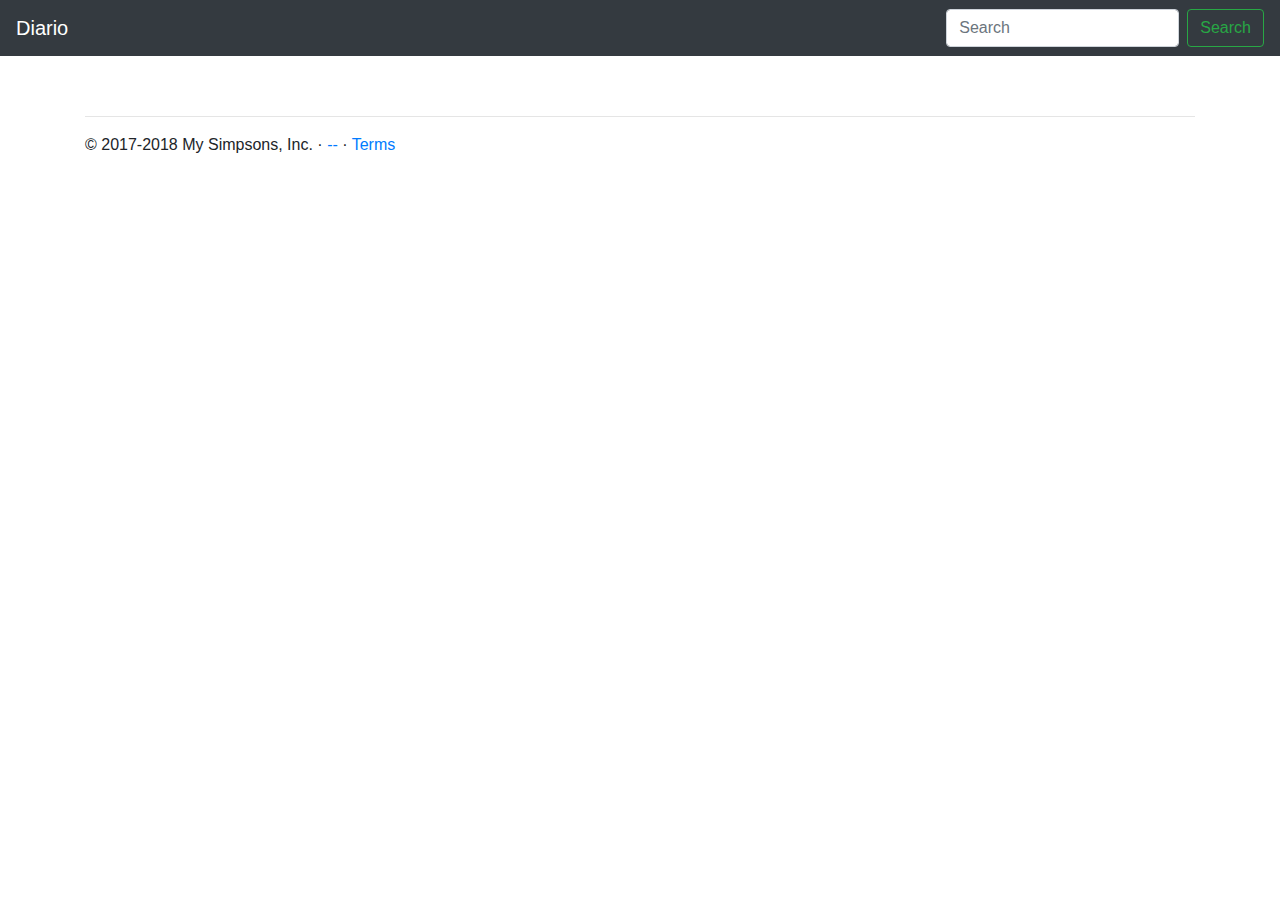
<file: Programan/index.html>
<!DOCTYPE html>
<html lang="en">
    <head>
        <meta charset="UTF-8">
        <meta name="viewport" content="width=device-width, initial-scale=1.0">
        <title>Los Simpsons</title>
        <link rel="stylesheet" href="https://maxcdn.bootstrapcdn.com/bootstrap/4.0.0/css/bootstrap.min.css" integrity="sha384-Gn5384xqQ1aoWXA+058RXPxPg6fy4IWvTNh0E263XmFcJlSAwiGgFAW/dAiS6JXm" crossorigin="anonymous">
    </head>
    <body onload='getUsers()'>
        <header>
            <nav class="navbar navbar-expand-md navbar-dark fixed-top bg-dark">
              <a class="navbar-brand" href="#">Diario</a>
              <button class="navbar-toggler" type="button" data-toggle="collapse" data-target="#navbarCollapse" aria-controls="navbarCollapse" aria-expanded="false" aria-label="Toggle navigation">
                <span class="navbar-toggler-icon"></span>
              </button>
              <div class="collapse navbar-collapse" id="navbarCollapse">
                <ul class="navbar-nav mr-auto">
                </ul>
                <form class="form-inline mt-2 mt-md-0">
                  <input class="form-control mr-sm-2" id="search" type="text" placeholder="Search" aria-label="Search"> <!--  value="Homer Simpson" -->
                  <button class="btn btn-outline-success my-2 my-sm-0" type="button" onclick="searchArrayByField()"> Search</button> <!--onclick="searchArrayByField()"-->
                </form>
              </div>
            </nav>
        </header>

        <main role="main">
            <div class="container marketing" style="margin-top: 100px;" onload='getUsers()'>
			
                <div class="row">
                  <!--div class="col-lg-4">
                    <img class="rounded-circle" src="[data-uri]" alt="Generic placeholder image" width="140" height="140">
                    <h2>Heading</h2>
                    <p>Donec sed odio dui. Etiam porta sem malesuada magna mollis euismod. Nullam id dolor id nibh ultricies vehicula ut id elit. Morbi leo risus, porta ac consectetur ac, vestibulum at eros. Praesent commodo cursus magna.</p>
                    <p><a class="btn btn-secondary" href="#" role="button">View details &raquo;</a></p>
                  </div-->
                
			</div>
              
                <hr class="featurette-divider">
                <div class="row featurette">
                  <!--div class="col-md-7">
                    <h2 class="featurette-heading">First featurette heading. <span class="text-muted">It'll blow your mind.</span></h2>
                    <p class="lead">Donec ullamcorper nulla non metus auctor fringilla. Vestibulum id ligula porta felis euismod semper. Praesent commodo cursus magna, vel scelerisque nisl consectetur. Fusce dapibus, tellus ac cursus commodo.</p>
                  </div>
                  <div class="col-md-5">
                    <img class="featurette-image img-fluid mx-auto" data-src="holder.js/500x500/auto" alt="Generic placeholder image">
                 
                  </div-->
				  
                </div>
				
				
        
        </main>

        <footer class="container">
            <p>&copy; 2017-2018 My Simpsons, Inc. &middot; <a href="#">--</a> &middot; <a href="#">Terms</a></p>
        </footer>

        <script src="https://code.jquery.com/jquery-3.2.1.slim.min.js" integrity="sha384-KJ3o2DKtIkvYIK3UENzmM7KCkRr/rE9/Qpg6aAZGJwFDMVNA/GpGFF93hXpG5KkN" crossorigin="anonymous"></script>
        <script src="https://cdnjs.cloudflare.com/ajax/libs/popper.js/1.12.9/umd/popper.min.js" integrity="sha384-ApNbgh9B+Y1QKtv3Rn7W3mgPxhU9K/ScQsAP7hUibX39j7fakFPskvXusvfa0b4Q" crossorigin="anonymous"></script>
        <script src="https://maxcdn.bootstrapcdn.com/bootstrap/4.0.0/js/bootstrap.min.js" integrity="sha384-JZR6Spejh4U02d8jOt6vLEHfe/JQGiRRSQQxSfFWpi1MquVdAyjUar5+76PVCmYl" crossorigin="anonymous"></script>
		<script src="script.js"></script>
	</body>
</html>
</file>
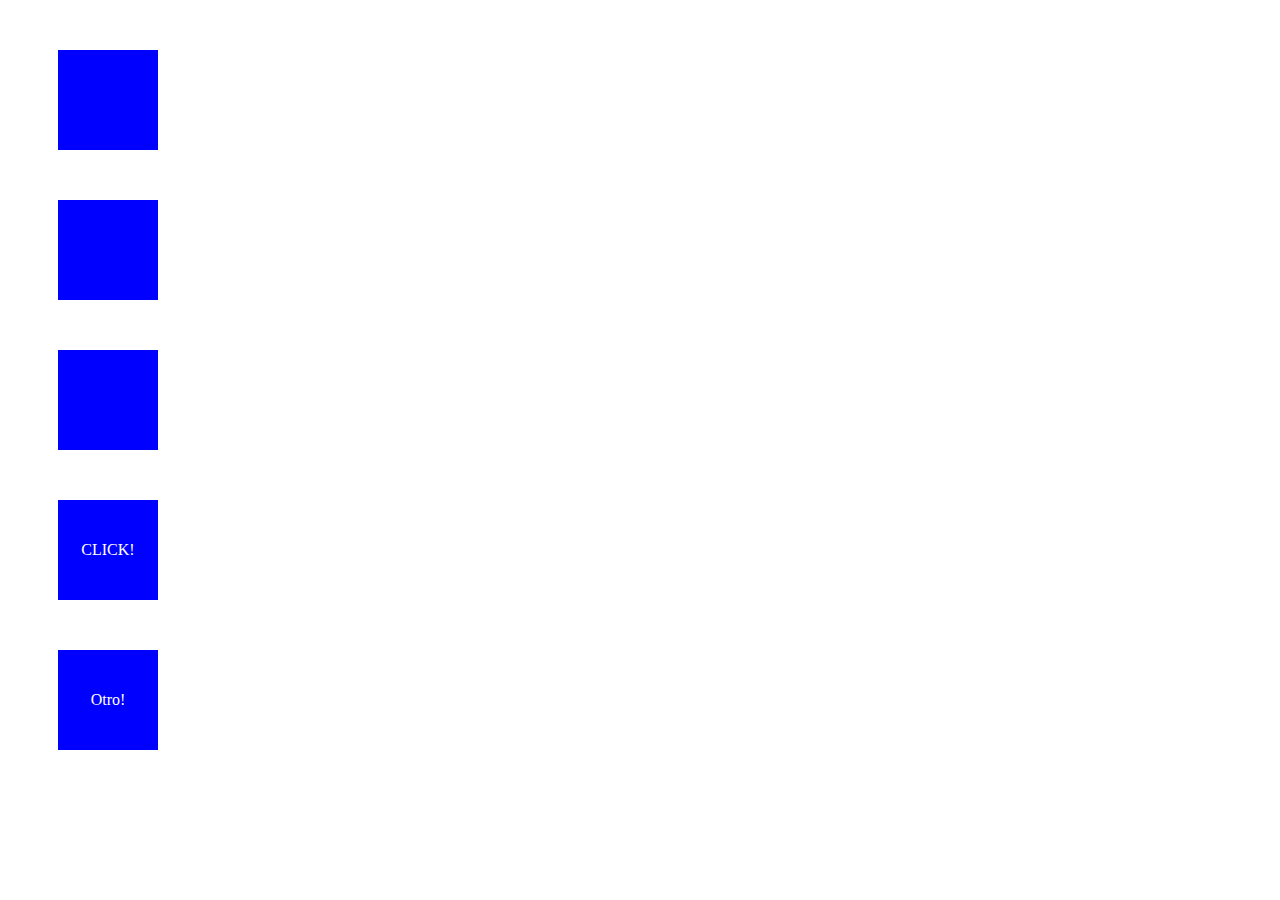
<file: Programo/src/index.html>
<!DOCTYPE html>
<html lang="en">

<head>
    <meta charset="UTF-8">
    <meta name="viewport" content="width=device-width, initial-scale=1.0">
    <title>Librería propia</title>
    <link rel="stylesheet" href="style.css">
</head>

<body>
    <div class="square" id="move"></div>
    <div class="square" id="move2"></div>
    <div class="square" id="rotate"></div>
    <div class="square fade" id="fade">CLICK!</div>
    <div class="square fade2" id="fade2">Otro!</div>

    <!-- Manejo sin modulos -->
    <!-- <script src="lib.js"></script>
    <script src="script.js"></script> -->
    

    <!-- Manejo de modulos -->
   <!--  <script src="lib.js" type="module"></script> -->
    <script src="script.js" type="module"></script>
</body>

</html>
</file>
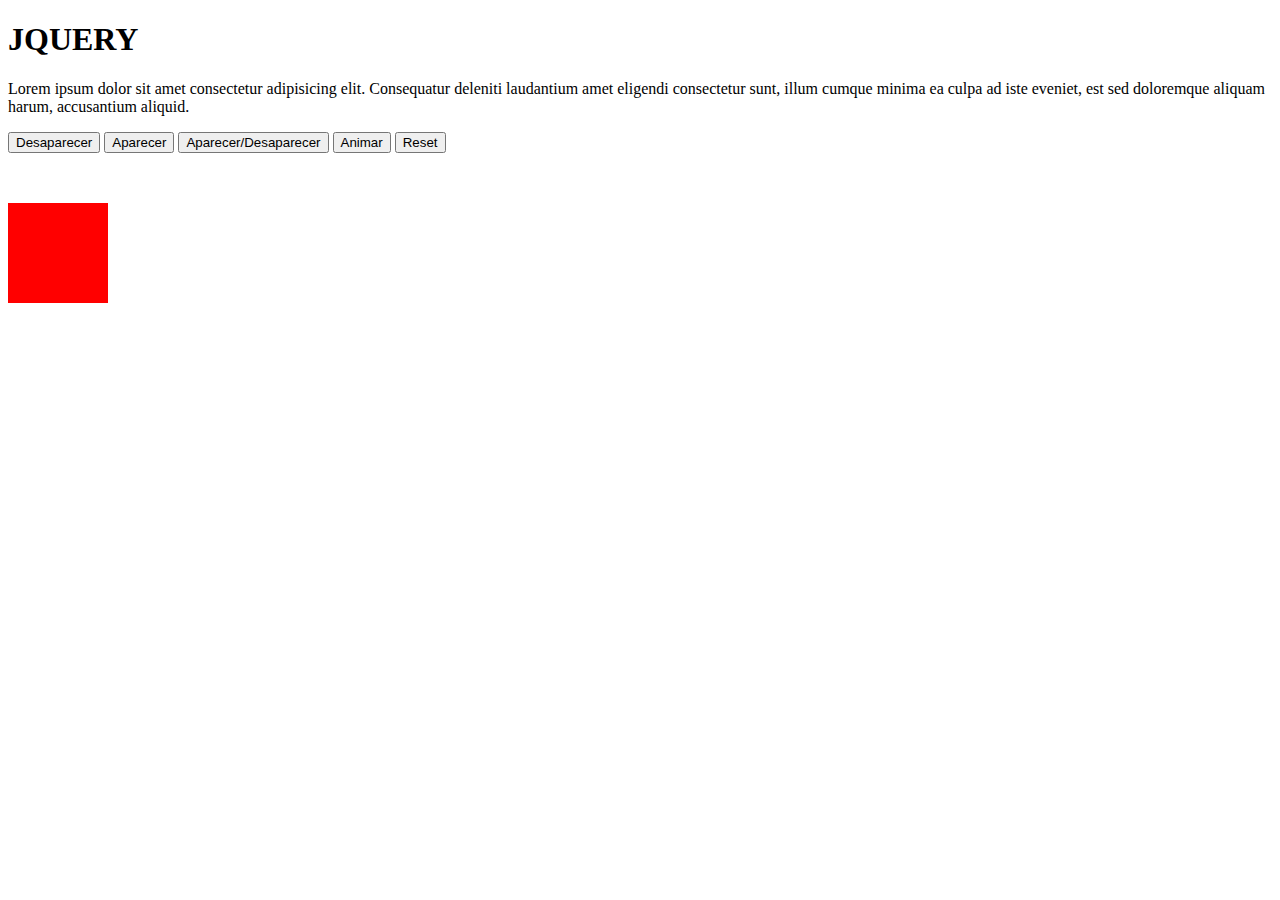
<file: Programo/src/jqueryEjemplo/index.html>
<!DOCTYPE html>
<html lang="en">
<head>
    <meta charset="UTF-8">
    <meta name="viewport" content="width=device-width, initial-scale=1.0">
    <title>JQuery</title>
    <link rel="stylesheet" href="style.css">
    <script src="https://ajax.googleapis.com/ajax/libs/jquery/3.4.1/jquery.min.js"></script>
    <script src="script.js"></script> 
</head>
<body>
    <h1>Título a agregar</h1>
    <p class="par">Lorem ipsum dolor sit amet consectetur adipisicing elit. Consequatur deleniti laudantium amet eligendi consectetur sunt, illum cumque minima ea culpa ad iste eveniet, est sed doloremque aliquam harum, accusantium aliquid.</p>

    <button id="disappear">Desaparecer</button>
    <button id="appear">Aparecer</button>
    <button id="toggle">Aparecer/Desaparecer</button>
    <button id="animate">Animar</button>
    <button id="reset">Reset</button>


    <div class="square"></div>

</body>
</html>
</file>
<file: Programo/src/style.css>
.square {
  width: 100px;
  height: 100px;
  background-color: blue;
  margin: 50px;
  line-height: 100px;
  text-align: center;
  color: #fff;
}
</file>
<file: Programo/src/jqueryEjemplo/style.css>
.square{
    margin-top: 50px;
    position: relative;
    left: 0;
    width: 100px;
    height: 100px;
    background-color: red;
}
.cross{
    text-decoration: line-through;
}
</file>
